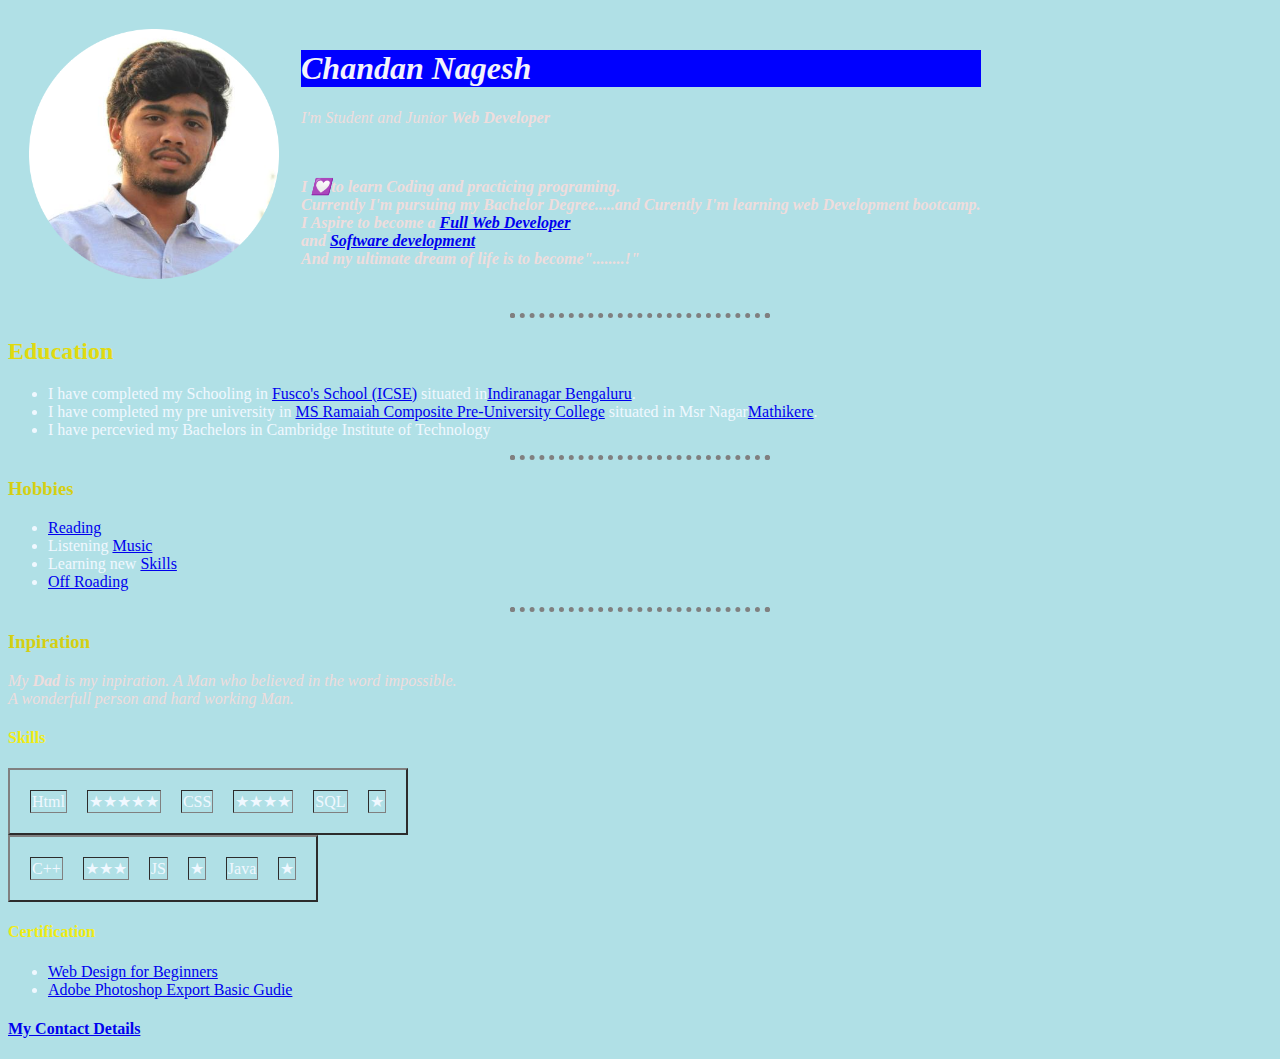
<file: index.html>
<!DOCTYPE html>
<html lang="en" dir="ltr">
  <head>
    <meta charset="utf-8">
    <title>Chandan's personal site</title>
  </head>
  <link rel="stylesheet" href="styles.css">
  <body >
<table cellspacing="20">
  <tbody>
    <tr>
      <td> <img height="250"src="chandan nagesh-modified.png" alt=""> </td>
      <td> <h1><em>Chandan Nagesh</em> </h1>
        <p><em>I'm Student and Junior <strong>Web Developer</strong></em></p><br>
        <strong><p>I 💟to learn Coding and practicing programing.<br>Currently I'm pursuing my Bachelor Degree.....and
          Curently I'm learning web Development bootcamp.<br>
        I Aspire to become a <a href="https://en.wikipedia.org/wiki/Web_developert">Full Web Developer</a><br>
        and <a href="https://en.wikipedia.org/wiki/Software_development">Software development</a>
        <br>And my ultimate dream of life is to become"........!"</p></strong>
      </td>
    </tr>
  </tbody>
</table>
<hr>
<h2>Education</h2>
<ul>
  <li> I have completed my Schooling in <a href="https://fuscoschool.in/">Fusco's School (ICSE)</a>
    situated in<a href="https://en.wikipedia.org/wiki/Indiranagar">Indiranagar Bengaluru</a>.</li>
    <li>I have completed my pre university in <a href="http://www.rcpuc.in/">MS Ramaiah Composite Pre-University College</a>
      situated in Msr Nagar<a href="https://en.wikipedia.org/wiki/Mathikere">Mathikere</a>.</li>
      <li>I have percevied my Bachelors in Cambridge Institute of Technology</li>
</ul>
<hr>
<h3>Hobbies</h3>
<ul>
  <li> <a href="https://en.wikipedia.org/wiki/Reading">Reading </a> </li>
  <li> Listening <a href="https://en.wikipedia.org/wiki/Music">Music</a></li>
  <li> Learning new <a href="https://en.wikipedia.org/wiki/Skill">Skills</a></li>
  <li> <a href="https://en.wikipedia.org/wiki/Off-roading">Off Roading</a></li>
</ul>
<hr>
<h3>Inpiration</h3>
<p>My <em> <strong>Dad</strong> </em> is my inpiration. A Man who believed in the word <em>impossible.</em><br>
  A wonderfull person and hard working Man. </p>
  <h4>Skills</h4>
  <table cellspacing="20" border="2">
    <tr>
      <td>Html </td>
      <td>★★★★★</td>
      <td>CSS </td>
      <td>★★★★</td>
      <td>SQL</td>
      <td>★</td>
    </tr>
  </table>
  <table cellspacing="20"border="2">
    <tr>
      <td>C++ </td>
      <td>★★★</td>
      <td>JS</td>
      <td>★</td>
      <td>Java </td>
      <td>★</td>
    </tr>
  </table>
  <h4>Certification</h4>
  <ul>
    <li>
     <a href="https://www.udemy.com/certificate/UC-14597ce8-37f2-4256-87a7-c3bdbc7e9dbb/">Web Design for Beginners</a> </li>
     <li><a href="https://www.udemy.com/certificate/UC-d48379eb-c87c-4b34-9808-769f22bbac1c/">Adobe Photoshop Export Basic Gudie</a></li>
  </ul>
     <h4><a href="contact-me.html">My Contact Details</a></h4>
   </body>
</html>
</file>
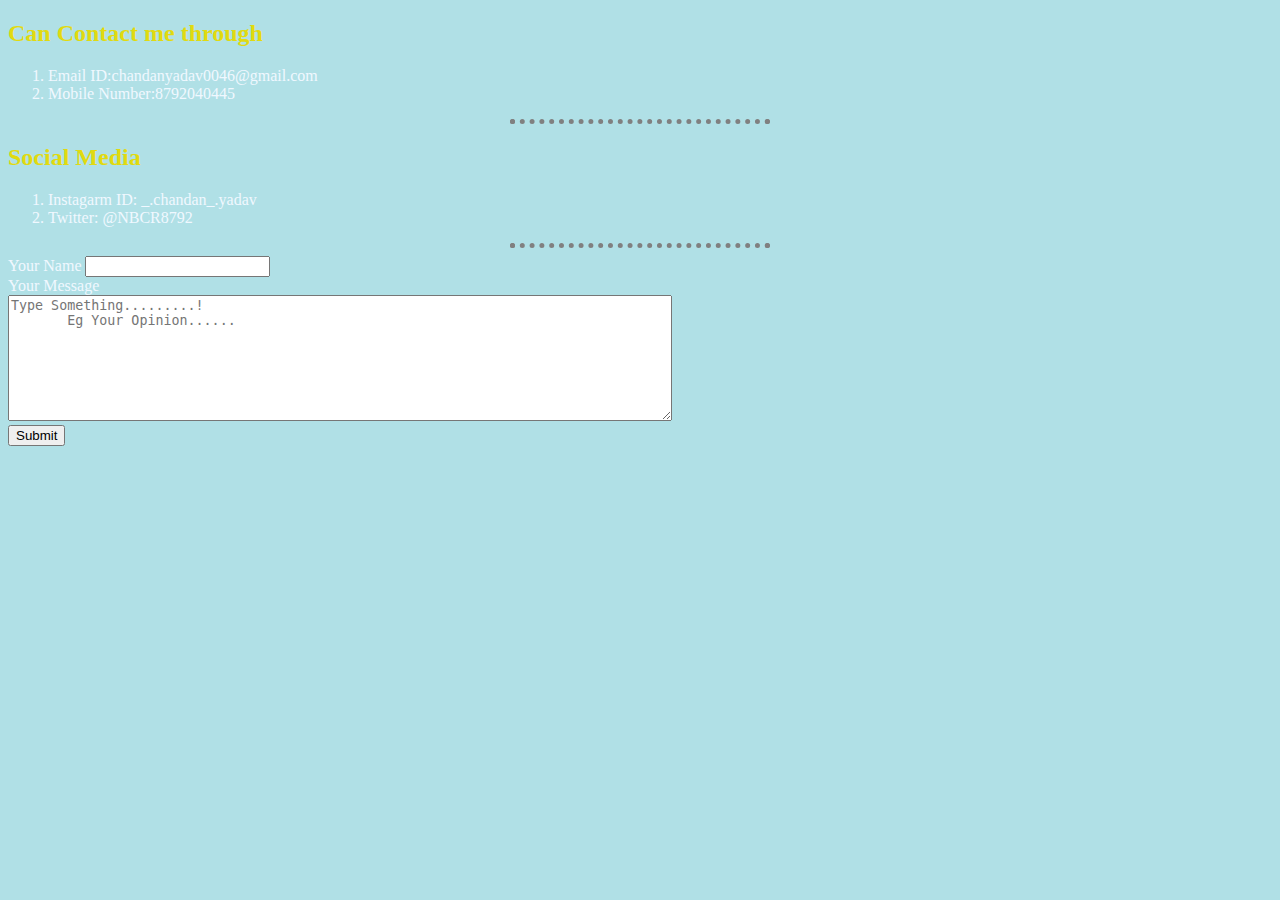
<file: contact-me.html>
<!DOCTYPE html>
<html lang="en" dir="ltr">
  <head>
    <meta charset="utf-8">
    <title>MY Contact Details</title>
  </head>
    <link rel="stylesheet" href="styles.css">
  <body>
    <h2>Can Contact me through </h2>
    <p> <ol>
      <li>Email ID:chandanyadav0046@gmail.com</li>
      <li>Mobile Number:8792040445</li>
    </ol>
   </p>
   <hr>
   <h2>Social Media</h2>
   <p> <ol>
     <li>Instagarm ID: _.chandan_.yadav</li>
     <li>Twitter: @NBCR8792 </li>
   </ol></p>
   <hr>
   <form class="" action="<a href="mailto:ncy8792@gmail.com"></a>
     <label>Your Name</label>
     <input type="text" name="your name" value="">
     <br>
     <label>Your Message</label>
     <br>
     <textarea name="your message" rows="8" cols="80"placeholder ="Type Something.........!
       Eg Your Opinion......"></textarea>
       <br>
       <button type="button">Submit</button>

   </form>
</body>
</html>
</file>
<file: styles.css>
body{
  background-color:rgb(176, 224, 230);
}
h1{
  color:rgb(243, 243, 251);
  background-color:blue;
}
p{
  color: rgb(239, 221, 221);
  font-style: italic;
}

h2{
  color:rgb(225, 218, 15);
}
h3{
  color:rgb(213, 207, 19);
}
h4{
  color:rgb(240, 236, 20);
}
ul{
  color: rgb(229, 229, 220);
}
hr{
  border-style: dotted;
  width: 250px;
  border-bottom: none;
  border-width: thick;
}
td{
  color: aliceblue;
}
li{
  color: aliceblue;
}
label{
  color: aliceblue;
}
</file>
